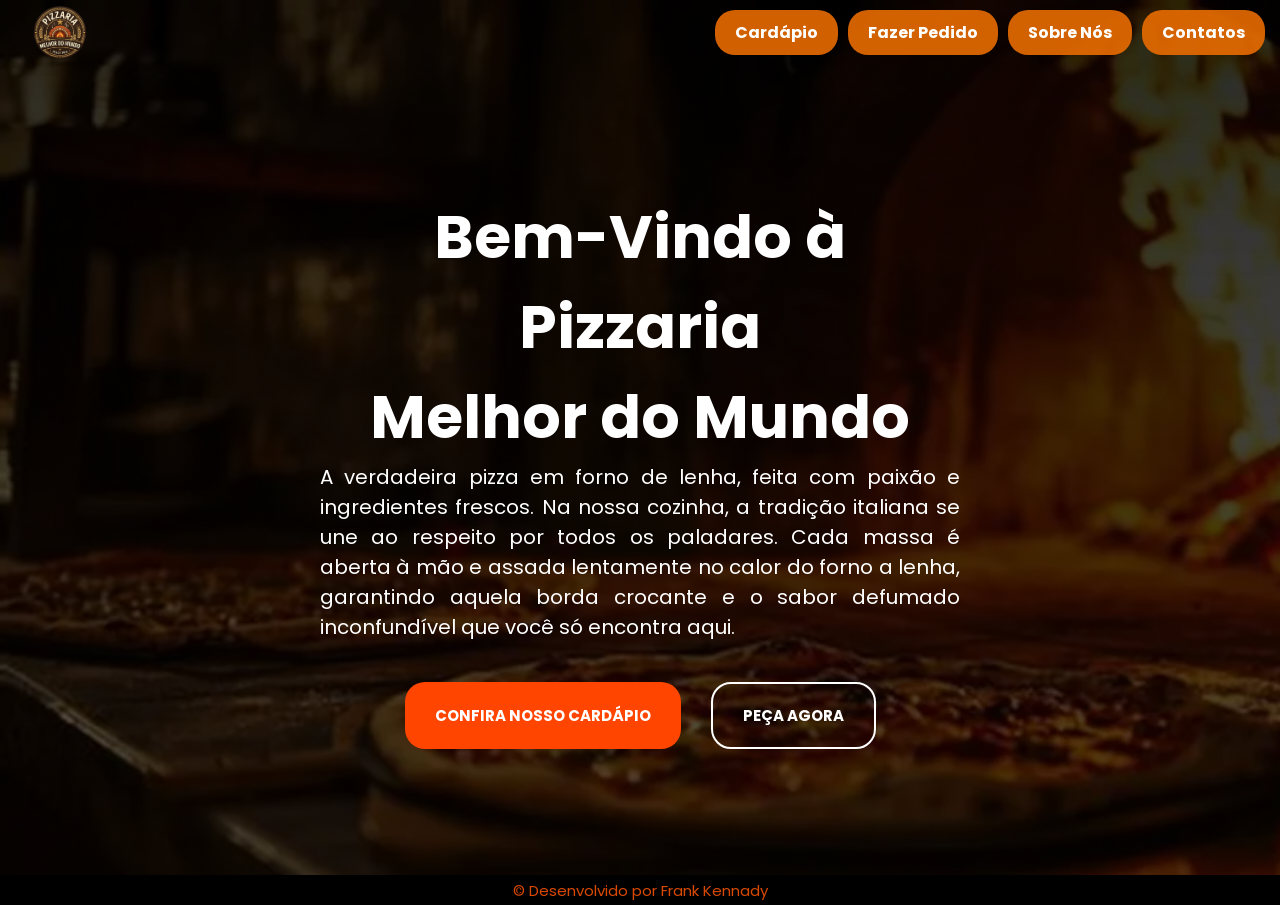
<file: index.html>
<!DOCTYPE html>
<html lang="pt-br">

<head>
    <meta charset="UTF-8">
    <meta name="viewport" content="width=device-width, initial-scale=1.0">
    <title>Pizzaria Melhor do Mundo</title>
    <link rel="stylesheet" href="style.css">
    <link rel="preconnect" href="https://fonts.googleapis.com">
    <link rel="preconnect" href="https://fonts.gstatic.com" crossorigin>
    <link rel="preconnect" href="https://fonts.googleapis.com">
    <link rel="preconnect" href="https://fonts.gstatic.com" crossorigin>
    <link rel="preconnect" href="https://fonts.googleapis.com">
    <link rel="preconnect" href="https://fonts.gstatic.com" crossorigin>
    <link
        href="https://fonts.googleapis.com/css2?family=Archivo+Black&family=Poppins:ital,wght@0,100;0,200;0,300;0,400;0,500;0,600;0,700;0,800;0,900;1,100;1,200;1,300;1,400;1,500;1,600;1,700;1,800;1,900&display=swap"
        rel="stylesheet">
</head>

<body>
    <main>
        <nav>
            <a href="./index.html"><img class="logo" src="./assets/logo.png" alt="logo"></a>
            <div class="menu">
                <a href="./cardapio.html">Cardápio</a>
                <a href="./pedido.html">Fazer Pedido</a>
                <a href="./sobre.html">Sobre Nós</a>
                <a href="./contatos.html">Contatos</a>

            </div>
        </nav>
        <section class="initial-information">
            <div class="information">
                <h1>Bem-Vindo à Pizzaria <br> Melhor do Mundo</h1>
                <p>A verdadeira pizza em forno de lenha, feita com paixão e ingredientes frescos.
                    Na nossa cozinha, a tradição italiana se une ao respeito por todos os paladares. Cada massa é aberta
                    à mão e assada lentamente no calor do forno a lenha, garantindo aquela borda crocante e o sabor
                    defumado inconfundível que você só encontra aqui.</p>
            </div>
            <div class="butons">
                <button class="check-menu">CONFIRA NOSSO CARDÁPIO</button>
                <button class="order-now">PEÇA AGORA</button>
            </div>
        </section>

        <footer>© Desenvolvido por Frank Kennady</footer>
    </main>


    <script src="./product.js"></script>
    <script src="./script.js"></script>
</body>

</html>
</file>
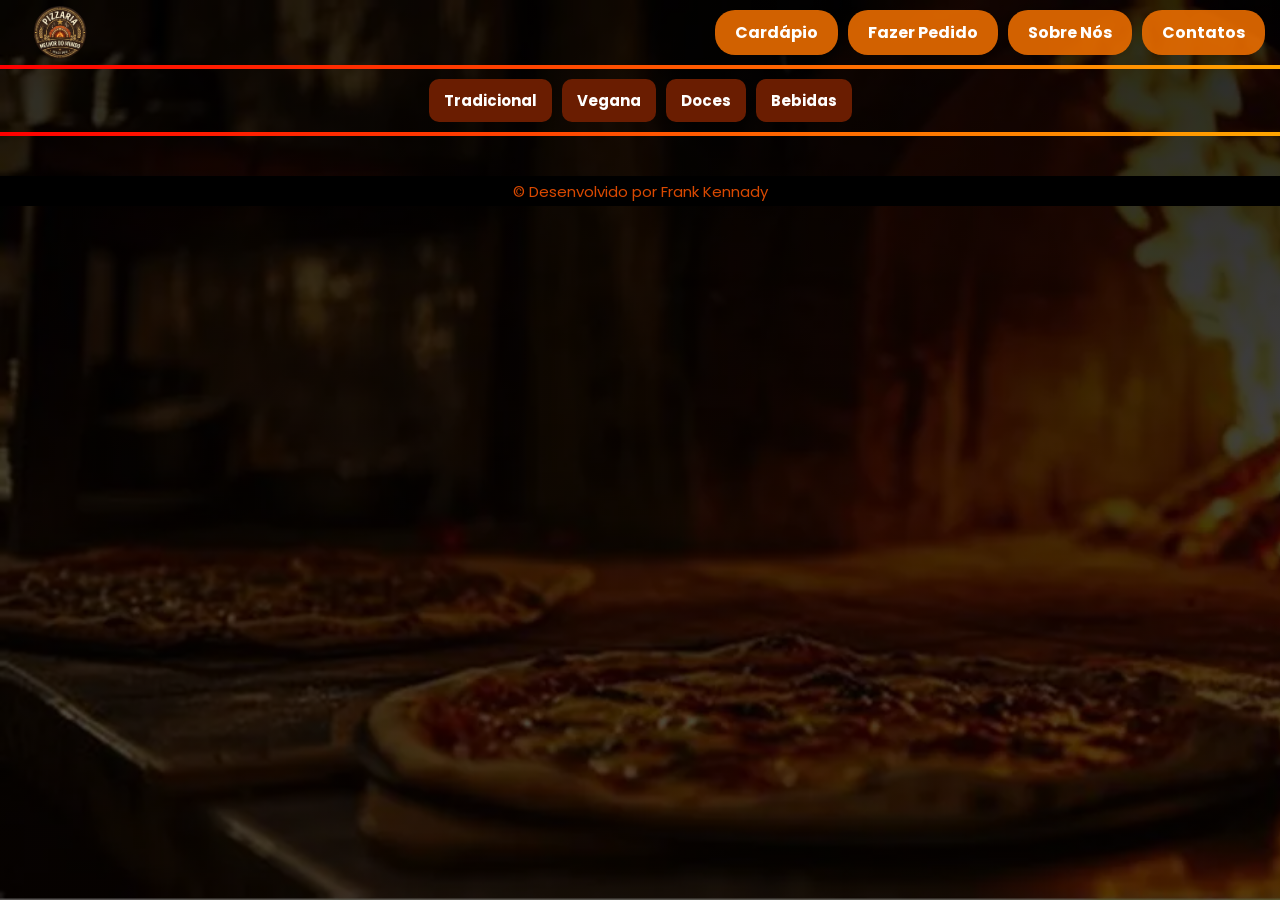
<file: cardapio.html>
<!DOCTYPE html>
<html lang="pt-br">

<head>
    <meta charset="UTF-8">
    <meta name="viewport" content="width=device-width, initial-scale=1.0">
    <title>Cardápio - Pizzaria Melhor do Mundo</title>
    <link rel="stylesheet" href="style.css">
    <link rel="preconnect" href="https://fonts.googleapis.com">
    <link rel="preconnect" href="https://fonts.gstatic.com" crossorigin>
    <link rel="preconnect" href="https://fonts.googleapis.com">
    <link rel="preconnect" href="https://fonts.gstatic.com" crossorigin>
    <link rel="preconnect" href="https://fonts.googleapis.com">
    <link rel="preconnect" href="https://fonts.gstatic.com" crossorigin>
    <link
        href="https://fonts.googleapis.com/css2?family=Archivo+Black&family=Poppins:ital,wght@0,100;0,200;0,300;0,400;0,500;0,600;0,700;0,800;0,900;1,100;1,200;1,300;1,400;1,500;1,600;1,700;1,800;1,900&display=swap"
        rel="stylesheet">
</head>

<body>
    <main>
        <nav>
            <a href="./index.html"><img class="logo" src="./assets/logo.png" alt="logo"></a>
            <div class="menu">
                <a href="./cardapio.html">Cardápio</a>
                <a href="./pedido.html">Fazer Pedido</a>
                <a href="./sobre.html">Sobre Nós</a>
                <a href="./contatos.html">Contatos</a>

            </div>
        </nav>
        <hr class="linha-degrade">
        <section class="buton-cardapio">
            <button class="btn-traditional">Tradicional</button>
            <button class="btn-vegan">Vegana</button>
            <button class="btn-sweet">Doces</button>
            <button class="btn-drink">Bebidas</button>
        </section>
        <hr class="linha-degrade">
        <section class="cardapio">
            <ul class="products-container">
                <!--- <li>
                    <img src="https://tse1.explicit.bing.net/th/id/OIP.E5NEgsXnYFGBJULfBYTCyQHaE7?r=0&rs=1&pid=ImgDetMain&o=7&rm=3" alt="Pizza de Calabresa">
                    <h2>Pizza de Calabresa</h2>
                    <p>Deliciosa pizza de calabresa com molho de tomate, queijo mussarela e azeitonas.</p>
                    <span class="price">R$ 39,90</span>
                </li>-->
            </ul>
        </section>

        <footer>© Desenvolvido por Frank Kennady</footer>
    </main>

    <script src="./product.js"></script>
    <script src="./script.js"></script>
</body>

</html>
</file>
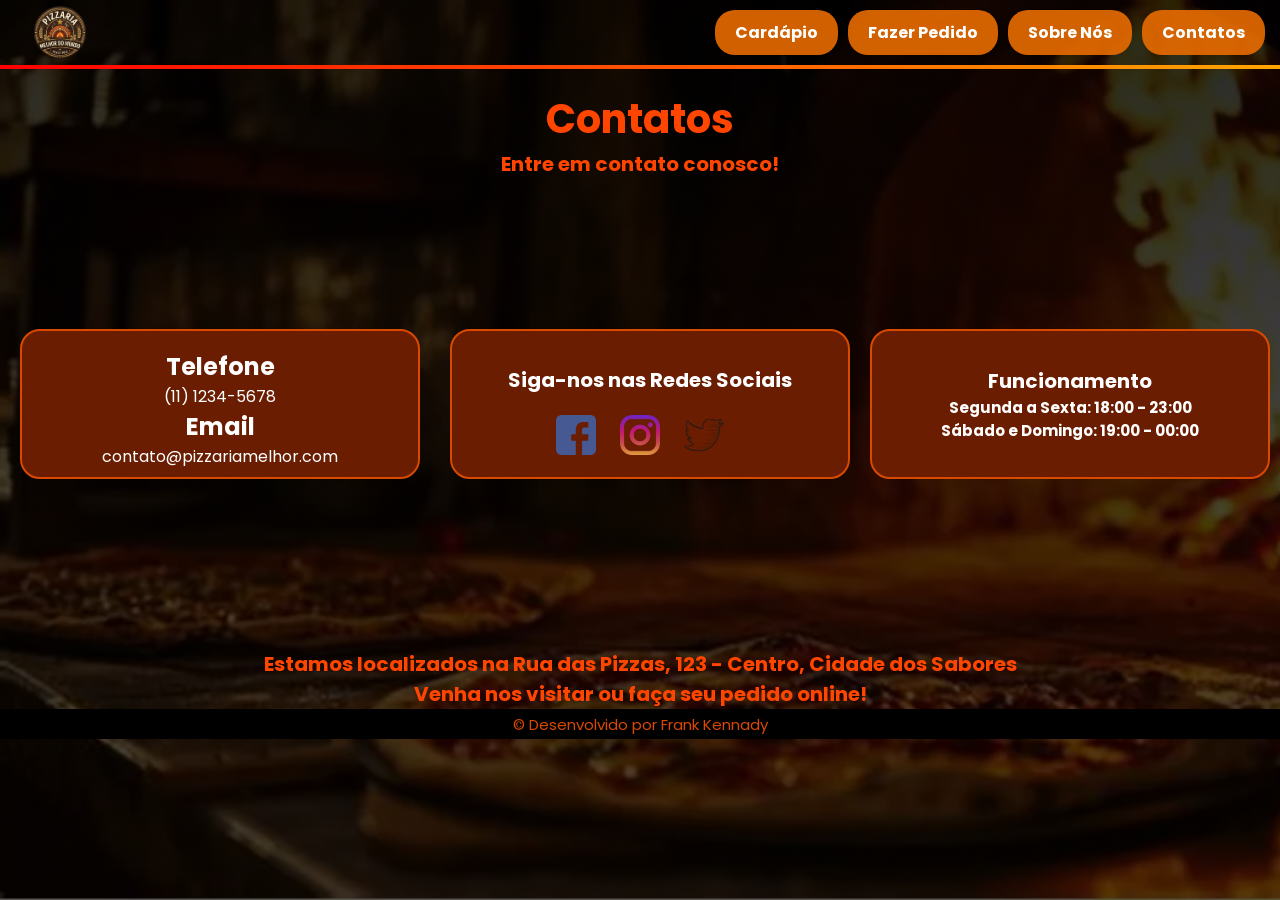
<file: contatos.html>
<!DOCTYPE html>
<html lang="pt-br">

<head>
    <meta charset="UTF-8">
    <meta name="viewport" content="width=device-width, initial-scale=1.0">
    <title>Cardápio - Pizzaria Melhor do Mundo</title>
    <link rel="stylesheet" href="style.css">
    <link rel="preconnect" href="https://fonts.googleapis.com">
    <link rel="preconnect" href="https://fonts.gstatic.com" crossorigin>
    <link rel="preconnect" href="https://fonts.googleapis.com">
    <link rel="preconnect" href="https://fonts.gstatic.com" crossorigin>
    <link rel="preconnect" href="https://fonts.googleapis.com">
    <link rel="preconnect" href="https://fonts.gstatic.com" crossorigin>
    <link
        href="https://fonts.googleapis.com/css2?family=Archivo+Black&family=Poppins:ital,wght@0,100;0,200;0,300;0,400;0,500;0,600;0,700;0,800;0,900;1,100;1,200;1,300;1,400;1,500;1,600;1,700;1,800;1,900&display=swap"
        rel="stylesheet">
</head>

<body>
    <main>
        <nav>
            <a href="./index.html"><img class="logo" src="./assets/logo.png" alt="logo"></a>
            <div class="menu">
                <a href="./cardapio.html">Cardápio</a>
                <a href="./pedido.html">Fazer Pedido</a>
                <a href="./sobre.html">Sobre Nós</a>
                <a href="./contatos.html">Contatos</a>

            </div>
        </nav>

        <hr class="linha-degrade">


        <div class="titulo-contact">
            <h1>Contatos</h1>
            <p>Entre em contato conosco!</p>
        </div>
        <section class="container-contact">
        <div class="contact">
            <div class="contact-item">
                <h2>Telefone</h2>
                <p>(11) 1234-5678</p>
            </div>
            <div class="contact-item">
                <h2>Email</h2>
                <p>contato@pizzariamelhor.com</p>
            </div>
        </div>
        <div class="social-media">
            <h2>Siga-nos nas Redes Sociais</h2>
            <div class="social-icons">
                <a class="social-link" href="https://www.facebook.com/pizzariamelhor"><img src="./assets/facebook.png" alt="Facebook"></a>
                <a class="social-link" href="https://www.instagram.com/pizzariamelhor"><img src="./assets/instagram.png" alt="Instagram"></a>
                <a class="social-link" href="https://twitter.com/pizzariamelhor"><img src="./assets/twitter.png" alt="Twitter"></a>
            </div>
        </div>
        <div class="operation">
            <h2>Funcionamento</h2>
            <p>Segunda a Sexta: 18:00 - 23:00</p>
            <p>Sábado e Domingo: 19:00 - 00:00</p>
        </div>
        </section>

        <div class="sentence">
        <p class="mapa">Estamos localizados na Rua das Pizzas, 123 - Centro, Cidade dos Sabores</p>
        <p class="mapa">Venha nos visitar ou faça seu pedido online!</p>
        </div>

        <footer>© Desenvolvido por Frank Kennady</footer>
    </main>

    <script src="./product.js"></script>
    <script src="./script.js"></script>
</body>

</html>
</file>
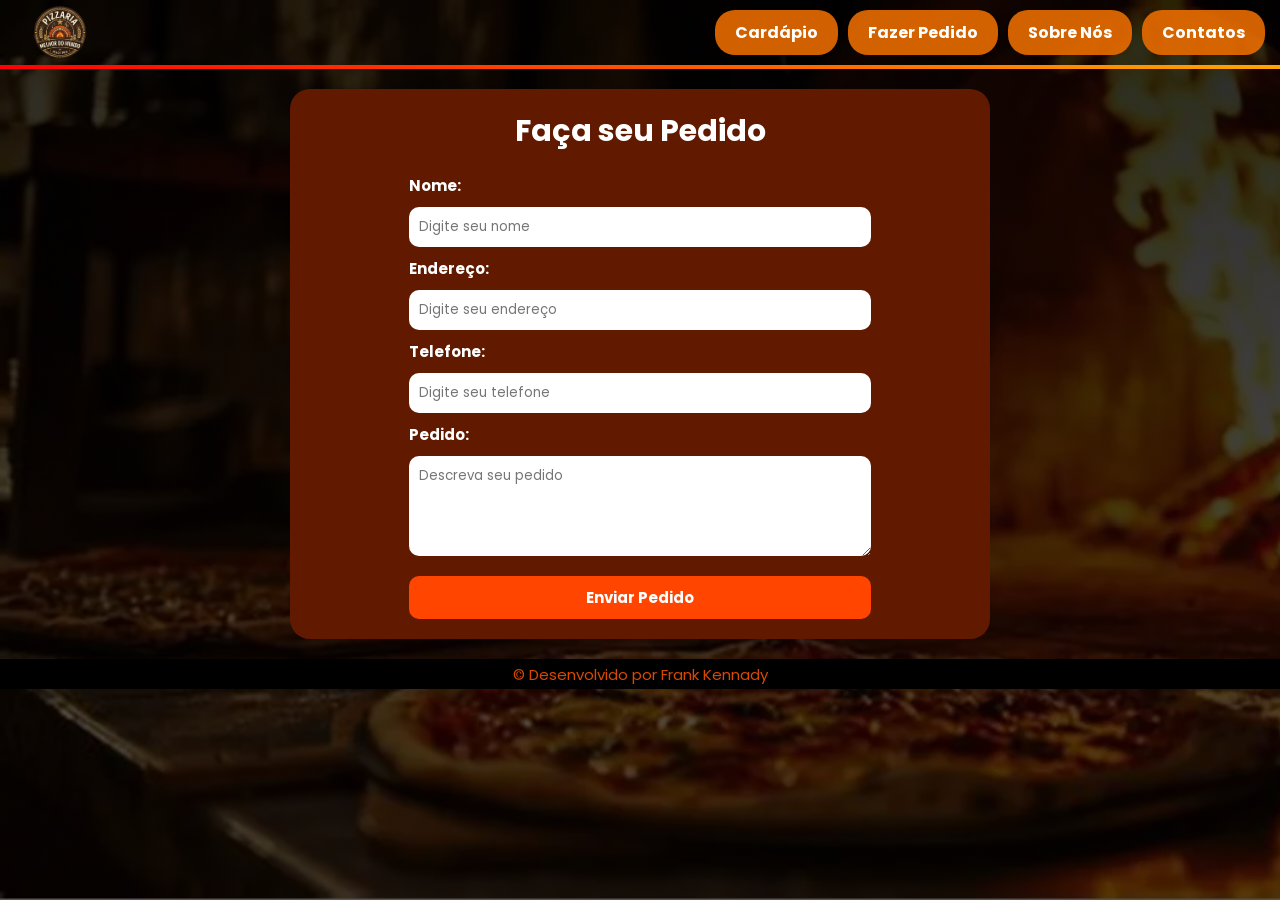
<file: pedido.html>
<!DOCTYPE html>
<html lang="pt-br">

<head>
    <meta charset="UTF-8">
    <meta name="viewport" content="width=device-width, initial-scale=1.0">
    <title>Cardápio - Pizzaria Melhor do Mundo</title>
    <link rel="stylesheet" href="style.css">
    <link rel="preconnect" href="https://fonts.googleapis.com">
    <link rel="preconnect" href="https://fonts.gstatic.com" crossorigin>
    <link rel="preconnect" href="https://fonts.googleapis.com">
    <link rel="preconnect" href="https://fonts.gstatic.com" crossorigin>
    <link rel="preconnect" href="https://fonts.googleapis.com">
    <link rel="preconnect" href="https://fonts.gstatic.com" crossorigin>
    <link
        href="https://fonts.googleapis.com/css2?family=Archivo+Black&family=Poppins:ital,wght@0,100;0,200;0,300;0,400;0,500;0,600;0,700;0,800;0,900;1,100;1,200;1,300;1,400;1,500;1,600;1,700;1,800;1,900&display=swap"
        rel="stylesheet">
</head>

<body>
    <main>
        <nav>
            <a href="./index.html"><img class="logo" src="./assets/logo.png" alt="logo"></a>
            <div class="menu">
                <a href="./cardapio.html">Cardápio</a>
                <a href="./pedido.html">Fazer Pedido</a>
                <a href="./sobre.html">Sobre Nós</a>
                <a href="./contatos.html">Contatos</a>

            </div>
        </nav>
  
        <hr class="linha-degrade">
        <section class="pedido">
            <h1>Faça seu Pedido</h1>
            <form class="pedido-form">
                <label for="name">Nome:</label>
                <input type="text" id="name" name="name" required placeholder="Digite seu nome">

                <label for="address">Endereço:</label>
                <input type="text" id="address" name="address" required placeholder="Digite seu endereço">

                <label for="phone">Telefone:</label>
                <input type="tel" id="phone" name="phone" required placeholder="Digite seu telefone">

                <label for="order">Pedido:</label>
                <textarea id="order" name="order" rows="4" required placeholder="Descreva seu pedido"></textarea>

                <button id="btn-order" type="submit">Enviar Pedido</button>
            </form>

            </section>
        <footer>© Desenvolvido por Frank Kennady</footer>
    </main>

    <script src="./product.js"></script>
    <script src="./script.js"></script>
</body>

</html>
</file>
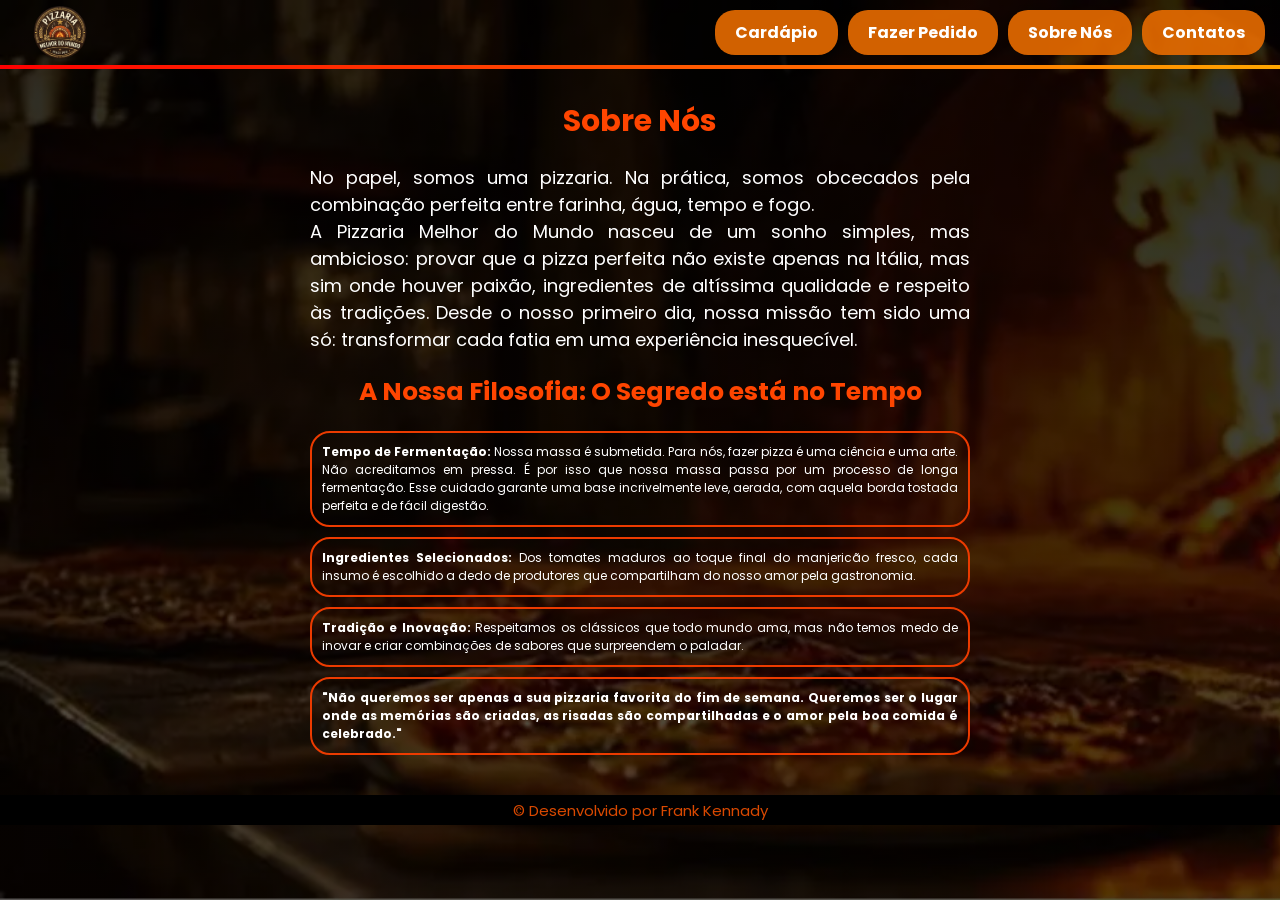
<file: sobre.html>
<!DOCTYPE html>
<html lang="pt-br">

<head>
    <meta charset="UTF-8">
    <meta name="viewport" content="width=device-width, initial-scale=1.0">
    <title>Cardápio - Pizzaria Melhor do Mundo</title>
    <link rel="stylesheet" href="style.css">
    <link rel="preconnect" href="https://fonts.googleapis.com">
    <link rel="preconnect" href="https://fonts.gstatic.com" crossorigin>
    <link rel="preconnect" href="https://fonts.googleapis.com">
    <link rel="preconnect" href="https://fonts.gstatic.com" crossorigin>
    <link rel="preconnect" href="https://fonts.googleapis.com">
    <link rel="preconnect" href="https://fonts.gstatic.com" crossorigin>
    <link
        href="https://fonts.googleapis.com/css2?family=Archivo+Black&family=Poppins:ital,wght@0,100;0,200;0,300;0,400;0,500;0,600;0,700;0,800;0,900;1,100;1,200;1,300;1,400;1,500;1,600;1,700;1,800;1,900&display=swap"
        rel="stylesheet">
</head>

<body>
    <main>
        <nav>
            <a href="./index.html"><img class="logo" src="./assets/logo.png" alt="logo"></a>
            <div class="menu">
                <a href="./cardapio.html">Cardápio</a>
                <a href="./pedido.html">Fazer Pedido</a>
                <a href="./sobre.html">Sobre Nós</a>
                <a href="./contatos.html">Contatos</a>

            </div>
        </nav>

        <hr class="linha-degrade">
        <section class="sobre">
            <h1>Sobre Nós</h1>
            <p>No papel, somos uma pizzaria. Na prática, somos obcecados pela combinação perfeita entre farinha, água,
                tempo e fogo.
                <br>
                A Pizzaria Melhor do Mundo nasceu de um sonho simples, mas ambicioso: provar que a pizza perfeita não
                existe apenas na Itália, mas sim onde houver paixão, ingredientes de altíssima qualidade e respeito às
                tradições. Desde o nosso primeiro dia, nossa missão tem sido uma só: transformar cada fatia em uma
                experiência inesquecível.
            </p>
        </section>
        <section class="filosofia">
            <h2>A Nossa Filosofia: O Segredo está no Tempo</h2>
            <ul>
                <li><strong>Tempo de Fermentação:</strong> Nossa massa é submetida.
                Para nós, fazer pizza é uma ciência e uma arte. Não acreditamos em pressa. É por isso que nossa massa
                passa por um processo de longa fermentação. Esse cuidado garante uma base incrivelmente leve, aerada,
                com aquela borda tostada perfeita e de fácil digestão.</li>
                
                <li><strong>Ingredientes Selecionados:</strong> Dos tomates maduros ao toque final do manjericão fresco, cada insumo é
                escolhido a dedo de produtores que compartilham do nosso amor pela gastronomia.</li>
               
                <li><strong>Tradição e Inovação:</strong> Respeitamos os clássicos que todo mundo ama, mas não temos medo de inovar e criar
                combinações de sabores que surpreendem o paladar.</li>
               
                <li><strong>"Não queremos ser apenas a sua pizzaria favorita do fim de semana. Queremos ser o lugar onde as memórias
                são criadas, as risadas são compartilhadas e o amor pela boa comida é celebrado."</strong></li>
            </ul>
        </section>


        <footer>© Desenvolvido por Frank Kennady</footer>
    </main>

    <script src="./product.js"></script>
    <script src="./script.js"></script>
</body>

</html>
</file>
<file: style.css>
* {
    margin: 0;
    padding: 0;
    box-sizing: border-box;
    font-family: "Poppins", sans-serif;
}

main {
    background-image: linear-gradient(rgba(0, 0, 0, 0.833), rgba(6, 2, 0, 0.67)), url('./assets/backgroud.jpg');
    background-size: cover;
    width: 100%;
    min-height: 100vh;
    flex: 1;
}

/*------------------ header ------------------*/
nav {
    display: flex;
    align-items: center;
    justify-content: space-between;
    width: 100%;
    min-height: 50px;
}

.menu {
    display: flex;
    gap: 10px;
    cursor: pointer;
    margin-right: 15px;
}

.menu a {
    display: flex;
    background: #e76c00e7;
    padding: 10px 20px;
    border: none;
    border-radius: 20px;
    color: #ffffff;
    font-weight: bold;
    text-decoration: none;
}

.menu a:hover {
    background: #ff4500;
}

.logo {
    max-width: 120px;
    display: flex;
    justify-content: start;
}

/*------------------ index ------------------*/
.initial-information {
    min-height: 90vh;
    display: flex;
    flex-direction: column;
    align-items: center;
    justify-content: center;

}

.information {
    width: 50%;
    text-align: center;
    color: #ffffff;
}

.information h1 {
    font-size: 60px;
    font-weight: bold;
}

.information p {
    font-size: 20px;
    text-align: justify;
}

.butons {
    display: flex;
    gap: 30px;
    margin-top: 40px;
}

.butons button {
    cursor: pointer;
    transition: transform 0.3s ease;
}

.butons button:hover {
    transform: scale(1.1);
}

.check-menu {
    background-color: #ff4500;
    color: #ffffff;
    font-size: 15px;
    font-weight: bold;
    padding: 20px 30px;
    border: none;
    border-radius: 20px;

}

.order-now {
    background-color: #15060013;
    color: #ffffff;
    font-size: 15px;
    font-weight: bold;
    padding: 20px 30px;
    border: solid 2px #ffffff;
    border-radius: 20px;
}


/*------------------ cardapio ------------------*/
.cardapio {
    flex-wrap: wrap;
    gap: 20px;
    padding: 20px;
    justify-content: center;
}

.linha-degrade {
    height: 4px;
    /* espessura da linha */
    border: none;
    /* remove borda padrão */
    background: linear-gradient(to right, red, orange);
}

.buton-cardapio {
    display: flex;
    justify-content: center;
    gap: 10px;
}

.buton-cardapio button {
    background-color: #6a1d01;
    color: #ffffff;
    font-size: 15px;
    font-weight: bold;
    padding: 10px 15px;
    border: none;
    border-radius: 10px;
    margin: 10px 0;
    cursor: pointer;
}

.buton-cardapio button:hover {
    background-color: #ff4500;
}

/*------------------ produtos ------------------*/
ul {
    display: grid;
    grid-template-columns: repeat(3, 300px);
    justify-content: center;
    list-style: none;
    gap: 10px 50px;

}

li {
    padding: 10px;
    color: #ffffff;
    border: solid 2px #ec3b00;
    border-radius: 20px;
}

li h2 {
    display: flex;
    justify-content: center;
    font-size: 20px;
    font-weight: bold;
    text-align: center;
}

li p {
    display: flex;
    justify-content: center;
    font-size: 15px;
    text-align: justify;
    margin-bottom: 5px;
}

li span {
    display: flex;
    justify-content: center;
    background-color: #ff4500;
    border-radius: 10px;
    font-size: 18px;
    font-weight: bold;
    color: #ffffff;
    padding: 5px 10px;
}

li img {
    width: 100%;
    height: 200px;
    border-radius: 10%;
}


/*------------------ pedido ------------------*/
.pedido {
    display: flex;
    flex-direction: column;
    align-items: center;
    justify-content: center;
    color: #ffffff;
    padding: 20px;
    background: #611a00;
    width: 700px;
    margin: 20px auto;
    border-radius: 20px;

}

.pedido h1 {
    font-size: 30px;
    font-weight: bold;
    margin-bottom: 20px;
}

.pedido-form {
    display: flex;
    flex-direction: column;
    gap: 10px;
    width: 70%;
}

.pedido-form label {
    font-size: 15px;
    font-weight: bold;
}

.pedido-form input,
.pedido-form select,
.pedido-form textarea {
    border: none;
    border-radius: 10px;
    padding: 10px;
}

.pedido-form button {
    background-color: #ff4500;
    color: #ffffff;
    font-size: 15px;
    font-weight: bold;
    padding: 10px 15px;
    border: none;
    border-radius: 10px;
    margin-top: 10px;
    cursor: pointer;
}


/*------------------ Sobre ------------------*/

.sobre {
    display: flex;
    flex-direction: column;
    align-items: center;
    justify-content: center;
    color: #ffffff;
    padding: 20px 20px 0px;
    width: 700px;
    margin: 10px auto 0px;
    border-radius: 20px;

}

.sobre h1 {
    font-size: 30px;
    font-weight: bold;
    margin-bottom: 20px;
    color: #ff4500;

}

.sobre p {
    font-size: 18px;
    text-align: justify;
    margin-bottom: 20px;
}

.filosofia {
    display: flex;
    flex-direction: column;
    align-items: center;
    justify-content: center;
    color: #ffffff;
    padding: 0px 20px 20px;
    width: 700px;
    margin: 0px auto 20px;
    border-radius: 20px;

}

.filosofia h2 {
    font-size: 25px;
    font-weight: bold;
    margin-bottom: 20px;
    color: #ff4500;
}

.filosofia ul {
    list-style: none;
    display: flex;
    flex-direction: column;
    gap: 10px;
}

.filosofia ul li {
    font-size: 12px;
    text-align: justify;
}


/*------------------ contatos ------------------*/
.container-contact {
    width: 100%;
    height: 50vh;
    display: flex;
    justify-content: center;
    align-items: center;
    gap: 20px;
}

.titulo-contact {
    display: flex;
    flex-direction: column;
    justify-content: center;
    align-items: center;
    color: #ff4500;
    font-size: 20px;
    font-weight: bold;
    margin-top: 20px;
}

.contact {
    display: flex;
    background: #6a1d01;
    flex-direction: column;
    justify-content: center;
    text-align: center;
    color: #ffffff;
    padding: 10px 10px 0px;
    width: 400px;
    height: 150px;
    margin: 10px 10px;
    border-radius: 20px;
    border: #da4900 solid 2px;
}

.social-media {
    background: #6a1d01;
    display: flex;
    flex-direction: column;
    justify-content: center;
    align-items: center;
    color: #ffffff;
    font-size: 20px;
    font-weight: bold;
    width: 400px;
    height: 150px;
    border-radius: 20px;
    border: #da4900 solid 2px;
}

.social-media h2 {
    margin: 20px 0px;
    color: #ffffff;
    font-size: 20px;
}

.social-link img {
    width: 40px;
    height: 40px;
    transition: transform 0.3s ease;
    margin-right: 20px;
}

.social-link img:hover {
    transform: scale(1.2);
}

.operation {
    background: #6a1d01;
    display: flex;
    flex-direction: column;
    justify-content: center;
    align-items: center;
    color: #ffffff;
    font-size: 20px;
    font-weight: bold;
    width: 400px;
    height: 150px;
    border-radius: 20px;
    border: #da4900 solid 2px;
}

.operation h2 {
    color: #ffffff;
    font-size: 20px;
}

.operation p {
    color: #ffffff;
    font-size: 15px;
}

.sentence {
    display: flex;
    flex-direction: column;
    justify-content: center;
    align-items: center;
    color: #ff4500;
    font-size: 20px;
    font-weight: bold;
    margin-top: 20px;
}


/*------------------ footer ------------------*/
footer {
    background: #000000;
    color: #da4900;
    font-size: 15px;
    display: flex;
    justify-content: center;
    align-items: center;
    bottom: 0;
    width: 100%;
    min-height: 30px;

}


/*------------------ responsividade ------------------*/

/* Ajuste para telas entre 451px e 979px */
@media screen and (min-width: 451px) and (max-width: 979px) {
    /* Ajuste do header */
    nav {
        flex-direction: column;
        gap: 10px;
    }

    /* Ajuste da tela inical */
    .information h1 {
        font-size: 40px;
    }

    .information {
        width: 80%;
        margin-top: 10px;
    }

    .butons {
        flex-direction: column;
        gap: 20px;
        padding: 12px 15px;
    }

    /* Ajuste do menu */
    .menu {
        margin-left: 10px;
        margin-bottom: 5px;
    }

    .menu a {
        display: flex;
        align-items: center;
        padding: 10px 16px;
        font-size: 13px;
        text-align: center;
    }

    /* Ajuste dos botões do cardápio */
    .buton-cardapio button {
        padding: 5px 9px;
        font-size: 15px;
        gap: 5px;
    }

    /* Ajuste da grade de produtos */
    ul {
        grid-template-columns: repeat(2, 1fr);
        padding: 5px 15px;
    }


}

@media screen and (max-width: 450px) {

     /* Ajuste do header */
    nav {
        flex-direction: column;
        gap: 10px;
    }

    /* Ajuste da tela inical */
    .information h1 {
        font-size: 30px;
    }

    .information {
        width: 90%;
        margin-top: 10px;
    }

    .butons {
        flex-direction: column;
        gap: 20px;
        padding: 12px 15px;
    }

    /* Ajuste do menu */
    .menu {
        margin-left: 10px;
        margin-bottom: 5px;
    }

    .menu a {
        display: flex;
        align-items: center;
        padding: 5px 16px;
        font-size: 13px;
        text-align: center;
    }

    /* Ajuste dos botões do cardápio */
    .buton-cardapio button {
        padding: 5px 9px;
        font-size: 15px;
        gap: 5px;
    }

    /* Ajuste da grade de produtos */
    ul {
        grid-template-columns: repeat(1, 1fr);
        padding: 0 10px;
    }

    /* Ajuste do container de pedido, sobre e filosofia */
    .pedido,
    .sobre,
    .filosofia {
        width: 95%;
    }

    /* Ajuste do container de contatos */
    .container-contact {
        flex-direction: column;
        height: auto;
        padding-bottom: 20px;
    }
    
    
    /* Ajuste dos containers de contato, redes sociais e horário de funcionamento */
    .contact,
    .social-media,
    .operation {
        width: 90%;
        height: auto;
        padding: 20px;
    }
    /* Ajuste informações de localização */
    .sentence {
        margin-top: 10px;
        text-align: center;
        font-size: 20px;
    }

   
}
</file>
